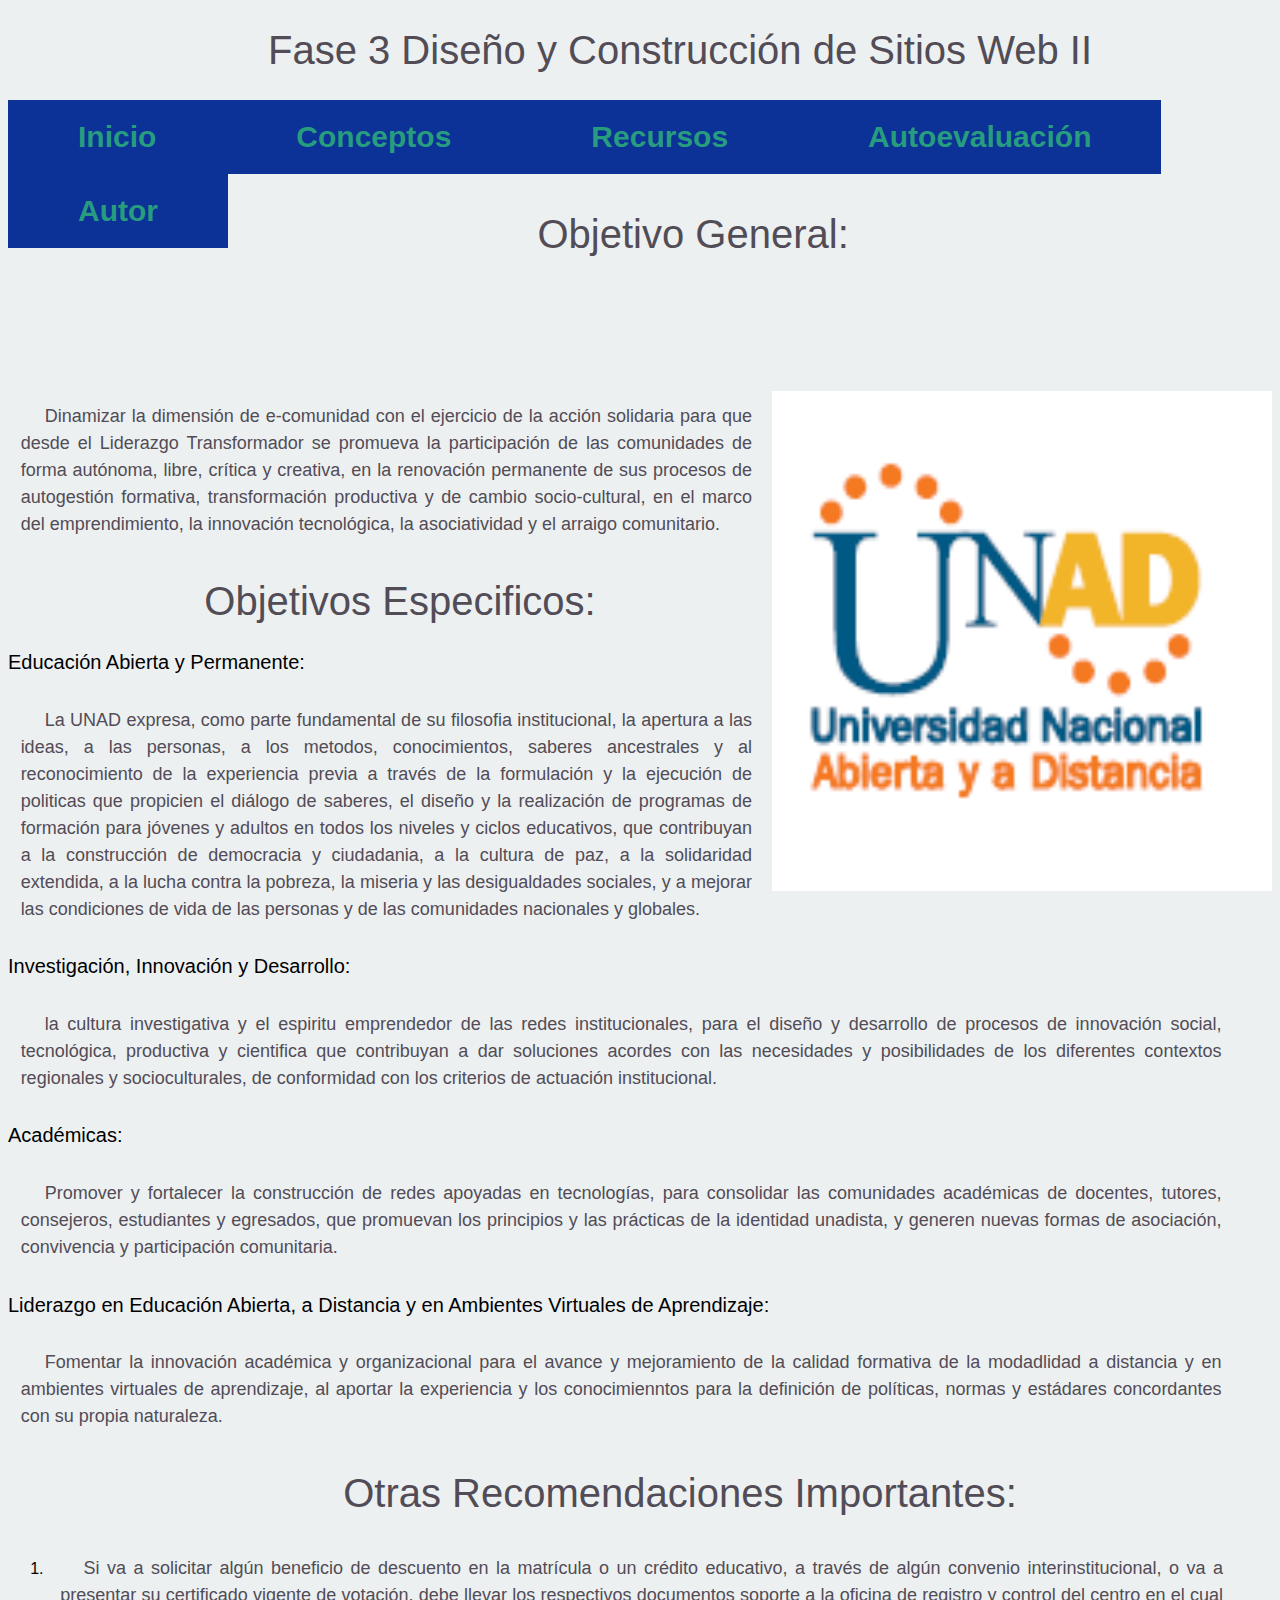
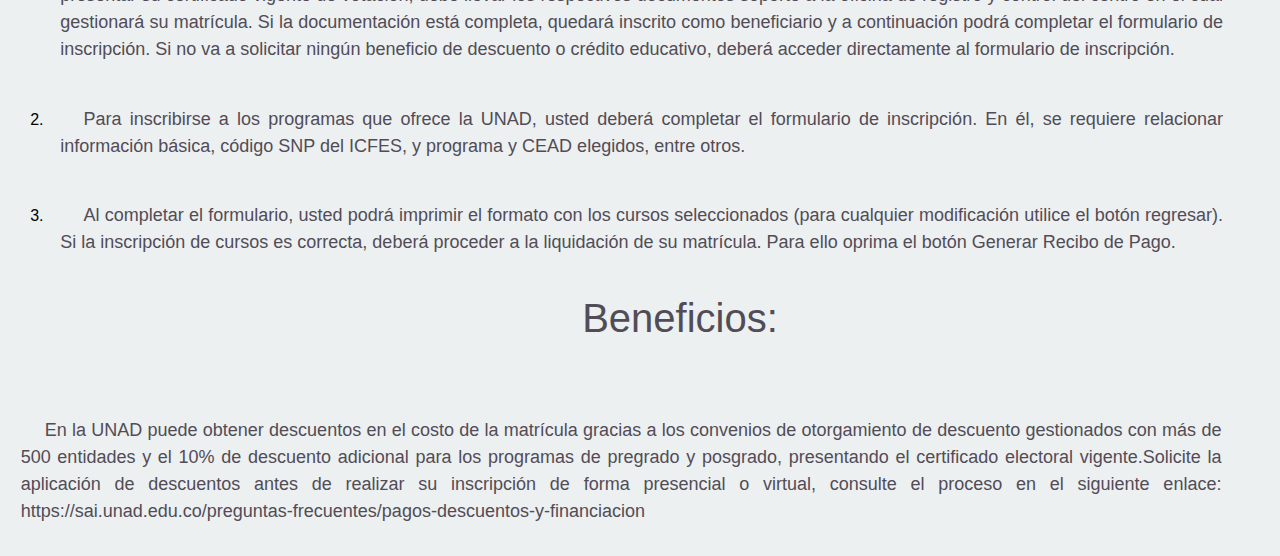
<file: index.html>
<!DOCTYPE html>
<html lang="es">
<head>
  <meta charset="UTF-8">
  <meta name="viewport" content="width=device-width, initial-scale=1.0">
  <title>Diseño y Construcción</title>
  <link rel="stylesheet" href="css/style.css">
</head>
<body>
  <h1 class="titulo">Fase 3 Diseño y Construcción de Sitios Web II</h1>
      <div id="menu">
        <ul>
          <li id="item"><a href="index.html">Inicio</a></li>
          <li id="item"><a href="#">Conceptos</a>
            <ul id="desplegable">
              <li><a href="Conceptos CSS3.html">Conceptos CSS3</a></li>
              <li><a href="Conceptos HTML5.html">Conceptos HTML5</a></li>
            </ul>
          </li>
          <li id="item"><a href="#">Recursos</a>
            <ul id="desplegable">
              <li><a href="Recursos en Audio.html">Recursos en Audio</a></li>
              <li><a href="Recursos en Video.html">Recursos en Video</a></li>
            </ul>
          </li>
          <li id="item"><a href="#">Autoevaluación</a>
            <ul id="desplegable">
              <li><a href="Autoevaluación 1.html">Autoevaluación 1</a></li>
              <li><a href="Autoevaluación 2.html">Autoevaluación 2</a></li>
            </ul>
          </li>
          <li id="item"><a href="Autor.html">Autor</a></li>
        </ul>
        </div>
         <div class="contenedor">
            <h2 class="titulo1">Objetivo General:</h2>
              <img src="img/Logo UNAD.PNG" alt="Logo.UNAD">
                </div>
               <p>Dinamizar la dimensión de e-comunidad  con el ejercicio de la acción solidaria para que desde el Liderazgo Transformador se promueva la participación de las comunidades de forma autónoma, libre, crítica y creativa, en la renovación permanente de sus procesos de autogestión formativa, transformación productiva y de cambio socio-cultural, en el marco del emprendimiento, la innovación tecnológica, la asociatividad y el arraigo comunitario.</p>
               <h1 class="titulo">Objetivos Especificos:</h1>
              <h3 class="sub-titulo">Educación Abierta y Permanente:</h3>
                <p>La UNAD expresa, como parte fundamental de su filosofia institucional, la apertura a las ideas, a las personas, a los metodos, conocimientos, saberes ancestrales y al reconocimiento de la experiencia previa a través de la formulación y la ejecución de politicas que propicien el diálogo de saberes, el diseño y la realización de programas de formación para jóvenes y adultos en todos los niveles y ciclos educativos, que contribuyan a la construcción de democracia y ciudadania, a la cultura de paz, a la solidaridad extendida, a la lucha contra la pobreza, la miseria y las desigualdades sociales, y a mejorar las condiciones de vida de las personas y de las comunidades nacionales y globales.</p>
                <h3 class="sub-titulo">Investigación, Innovación y Desarrollo:</h3>
                <p>la cultura investigativa y el espiritu emprendedor de las redes institucionales, para el diseño y desarrollo de procesos de innovación social, tecnológica, productiva y cientifica que contribuyan a dar soluciones acordes con las necesidades y posibilidades de los diferentes contextos regionales y socioculturales, de conformidad con los criterios de actuación institucional.</p>
                <h3 class="sub-titulo">Académicas:</h3>
                <p>Promover y fortalecer la construcción de redes apoyadas en tecnologías, para consolidar las comunidades académicas de docentes, tutores, consejeros, estudiantes y egresados, que promuevan los principios y las prácticas de la identidad unadista, y generen nuevas formas de asociación, convivencia y participación comunitaria.</p>
                <h3 class="sub-titulo">Liderazgo en Educación Abierta, a Distancia y en Ambientes Virtuales de  Aprendizaje:</h3>
                <p>Fomentar la innovación académica y organizacional para el avance y mejoramiento de la calidad formativa de la modadlidad a distancia y en ambientes virtuales de aprendizaje, al aportar la experiencia y los conocimienntos para la definición de políticas, normas y estádares concordantes con su propia naturaleza.</p>
      <h1 class="titulo">Otras Recomendaciones Importantes:</h1>
      <ol>
        <li>
          <p>Si va a solicitar algún beneficio de descuento en la matrícula o un crédito educativo, a través de algún convenio interinstitucional, o va a presentar su certificado vigente de votación, debe llevar los respectivos documentos soporte a la oficina de registro y control del centro en el cual gestionará su matrícula. Si la documentación está completa, quedará inscrito como beneficiario y a continuación podrá completar el formulario de inscripción. Si no va a solicitar ningún beneficio de descuento o crédito educativo, deberá acceder directamente al formulario de inscripción.
          </p></li>
        <li>
          <p>Para inscribirse a los programas que ofrece la UNAD, usted deberá completar el formulario de inscripción. En él, se requiere relacionar información básica, código SNP del ICFES, y programa y CEAD elegidos, entre otros.</p></li>
        <li>
          <p>Al completar el formulario, usted podrá imprimir el formato con los cursos seleccionados (para cualquier modificación utilice el botón regresar). Si la inscripción de cursos es correcta, deberá proceder a la liquidación de su matrícula. Para ello oprima el botón Generar Recibo de Pago. </p></li>
      </ol>
      <h1 class="titulo">Beneficios:</h1>
      <br>
    <p>En la UNAD puede obtener descuentos en el costo de la matrícula gracias a los convenios de otorgamiento de descuento gestionados con más de 500 entidades y el 10% de descuento adicional para los programas de pregrado y posgrado, presentando el certificado electoral vigente.Solicite la aplicación de descuentos antes de realizar su inscripción de forma presencial o virtual, consulte el proceso en el siguiente enlace: https://sai.unad.edu.co/preguntas-frecuentes/pagos-descuentos-y-financiacion </p>
   

</body>
</html>
</file>
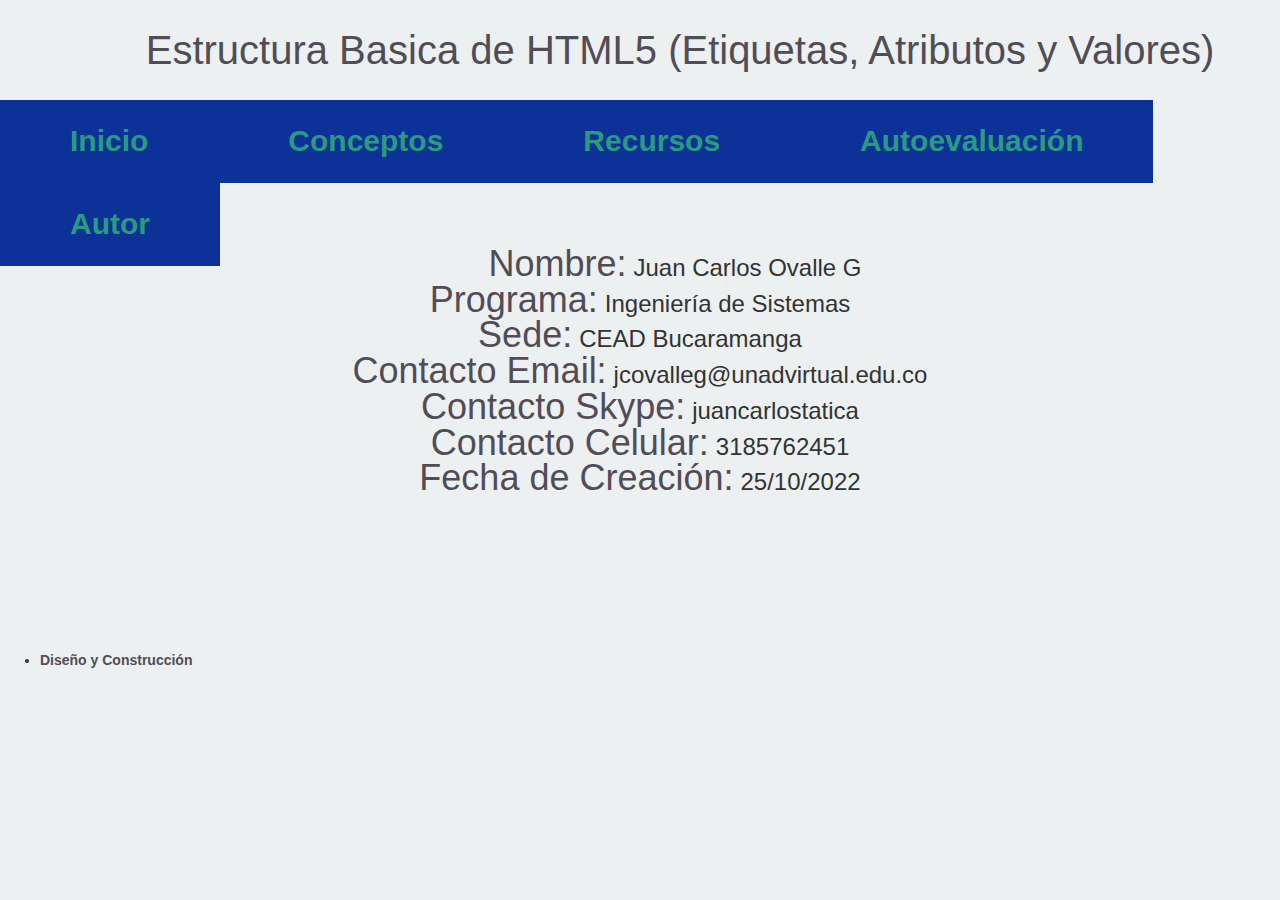
<file: Autor.html>
<!doctype html>
<html lang="es">
  <head>
    <!-- Required meta tags -->
    <meta charset="utf-8">
    <meta name="viewport" content="width=device-width, initial-scale=1, shrink-to-fit=no">
    <link rel="stylesheet" href="https://maxcdn.bootstrapcdn.com/bootstrap/3.4.1/css/bootstrap.min.css">
    <title>Guión y Maquetación</title>
    <link rel="stylesheet" href="css/style.css">
     
  </head>
  <body>
    <h1 class="titulo">Estructura Basica de HTML5 (Etiquetas, Atributos y Valores)</h1>
      <div id="menu">
        <ul>
          <li id="item"><a href="index.html">Inicio</a></li>
          <li id="item"><a href="#">Conceptos</a>
            <ul id="desplegable">
              <li><a href="Conceptos CSS3.html">Conceptos CSS3</a></li>
              <li><a href="Conceptos HTML5.html">Conceptos HTML5</a></li>
            </ul>
          </li>
          <li id="item"><a href="#">Recursos</a>
            <ul id="desplegable">
              <li><a href="Recursos en Audio.html">Recursos en Audio</a></li>
              <li><a href="Recursos en Video.html">Recursos en Video</a></li>
            </ul>
          </li>
          <li id="item"><a href="#">Autoevaluación</a>
            <ul id="desplegable">
              <li><a href="Autoevaluación 1.html">Autoevaluación 1</a></li>
              <li><a href="Autoevaluación 2.html">Autoevaluación 2</a></li>
            </ul>
          </li>
          <li id="item"><a href="Autor.html">Autor</a></li>
        </ul>
        </div>
        <div class="contenedor1">
          <h1 style="display: inline;">Nombre:</h1> <h3 style="display: inline;">Juan Carlos Ovalle G</h3> <br>
         <h1 style="display: inline;">Programa:</h1> <h3 style="display: inline;">Ingeniería de Sistemas</h3> <br>
        <h1 style="display: inline;">Sede:</h1> <h3 style="display: inline;">CEAD Bucaramanga</h3> <br>
        <h1 style="display: inline;">Contacto Email:</h1> <h3 style="display: inline;">jcovalleg@unadvirtual.edu.co</h3> <br>
        <h1 style="display: inline;">Contacto Skype:</h1> <h3 style="display: inline;">juancarlostatica</h3> <br>
        <h1 style="display: inline;">Contacto Celular:</h1> <h3 style="display: inline;">3185762451</h3> <br>
         <h1 style="display: inline;">Fecha de Creación:</h1> <h3 style="display: inline;">25/10/2022</h3>
        </div>
    <nav>
      <ul>
        <li>
          <a href="index.html">Diseño y Construcción</a>
        </li>
      </ul>
    </nav>

    <!-- Optional JavaScript -->
    <!-- jQuery first, then Popper.js, then Bootstrap JS -->
    <script src="https://code.jquery.com/jquery-3.5.1.slim.min.js" integrity="sha384-DfXdz2htPH0lsSSs5nCTpuj/zy4C+OGpamoFVy38MVBnE+IbbVYUew+OrCXaRkfj" crossorigin="anonymous"></script>
    <script src="https://cdn.jsdelivr.net/npm/popper.js@1.16.1/dist/umd/popper.min.js" integrity="sha384-9/reFTGAW83EW2RDu2S0VKaIzap3H66lZH81PoYlFhbGU+6BZp6G7niu735Sk7lN" crossorigin="anonymous"></script>
    <script src="https://stackpath.bootstrapcdn.com/bootstrap/4.5.2/js/bootstrap.min.js" integrity="sha384-B4gt1jrGC7Jh4AgTPSdUtOBvfO8shuf57BaghqFfPlYxofvL8/KUEfYiJOMMV+rV" crossorigin="anonymous"></script>
  </body>
</html>
</file>
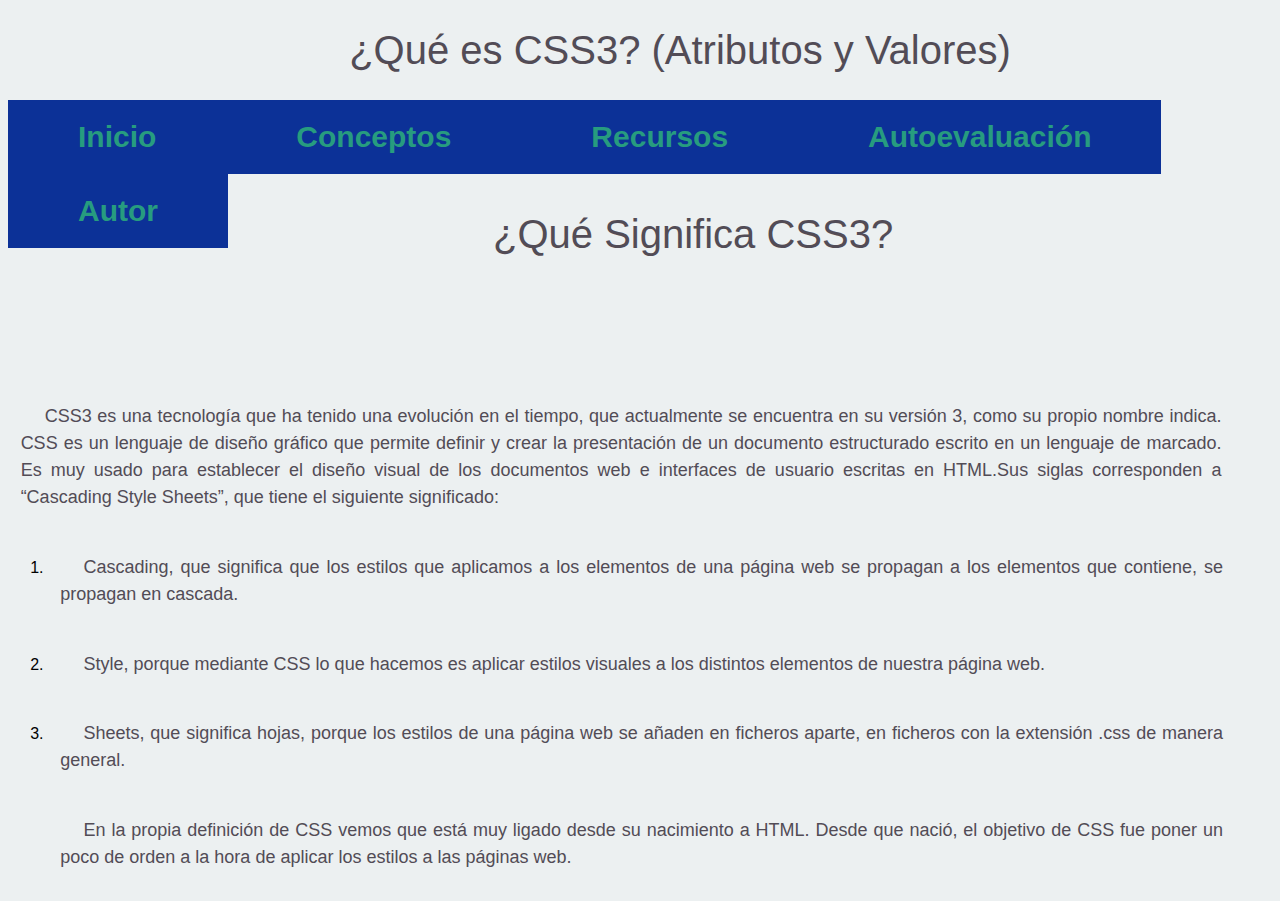
<file: Conceptos CSS3.html>
<!DOCTYPE html>
<html lang="es">
<head>
  <meta charset="UTF-8">
  <meta name="viewport" content="width=device-width, initial-scale=1.0">
  <title>OVI Diseño WEB</title>
  <link rel="stylesheet" href="css/style.css">
</head>
<body>
  <h1 class="titulo">¿Qué es CSS3? (Atributos y Valores)</h1>
      <div id="menu">
        <ul>
          <li id="item"><a href="index.html">Inicio</a></li>
          <li id="item"><a href="#">Conceptos</a>
            <ul id="desplegable">
              <li><a href="Conceptos CSS3.html">Conceptos CSS3</a></li>
              <li><a href="Conceptos HTML5.html">Conceptos HTML5</a></li>
            </ul>
          </li>
          <li id="item"><a href="#">Recursos</a>
            <ul id="desplegable">
              <li><a href="Recursos en Audio.html">Recursos en Audio</a></li>
              <li><a href="Recursos en Video.html">Recursos en Video</a></li>
            </ul>
          </li>
          <li id="item"><a href="#">Autoevaluación</a>
            <ul id="desplegable">
              <li><a href="Autoevaluación 1.html">Autoevaluación 1</a></li>
              <li><a href="Autoevaluación 2.html">Autoevaluación 2</a></li>
            </ul>
          </li>
          <li id="item"><a href="Autor.html">Autor</a></li>
        </ul>
        </div>

        <div>
          <h2 class="titulo1">¿Qué Significa CSS3?</h2>
          <p>CSS3 es una tecnología que ha tenido una evolución en el tiempo, que actualmente se encuentra en su versión 3, como su propio nombre indica. CSS es un lenguaje de diseño gráfico que permite definir y crear la presentación de un documento estructurado escrito en un lenguaje de marcado. Es muy usado para establecer el diseño visual de los documentos web e interfaces de usuario escritas en HTML.Sus siglas corresponden a “Cascading Style Sheets”, que tiene el siguiente significado:</p>
        <ol>
          <li>
            <p>Cascading, que significa que los estilos que aplicamos a los elementos de una página web se propagan a los elementos que contiene, se propagan en cascada.</p></li>
          <li>
            <p>Style, porque mediante CSS lo que hacemos es aplicar estilos visuales a los distintos elementos de nuestra página web.</p></li>
          <li>
            <p>Sheets, que significa hojas, porque los estilos de una página web se añaden en ficheros aparte, en ficheros con la extensión .css de manera general.</p></li>
            <p>En la propia definición de CSS vemos que está muy ligado desde su nacimiento a HTML. Desde que nació, el objetivo de CSS fue poner un poco de orden a la hora de aplicar los estilos a las páginas web.</p>
        </ol>
        </div>
</body>
</html>
</file>
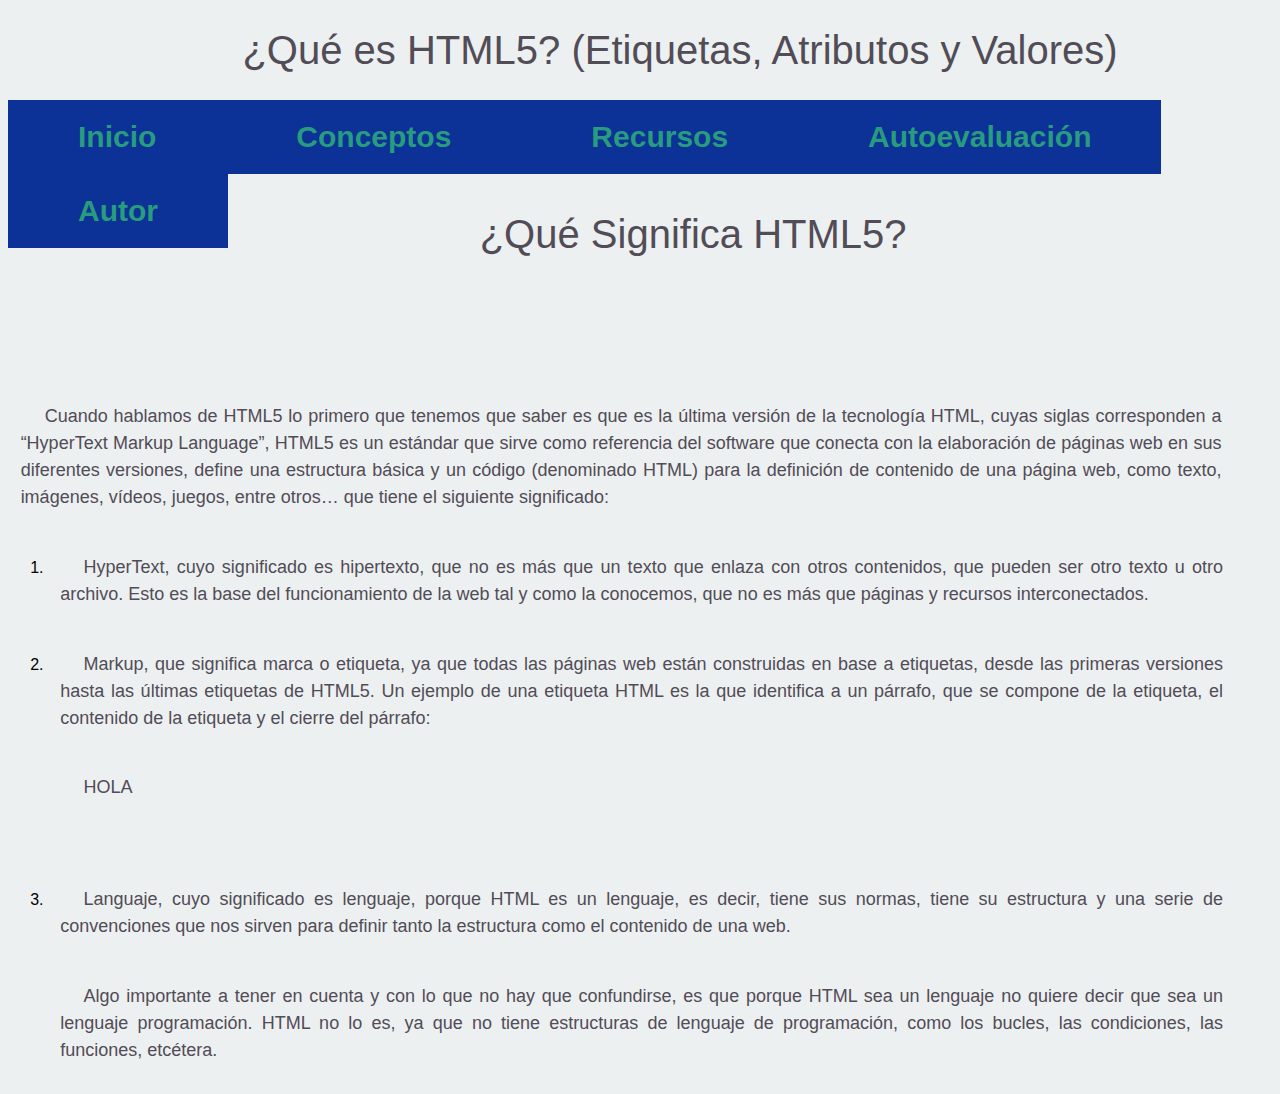
<file: Conceptos HTML5.html>
<!DOCTYPE html>
<html lang="es">
<head>
  <meta charset="UTF-8">
  <meta name="viewport" content="width=device-width, initial-scale=1.0">
  <title>OVI Diseño WEB</title>
  <link rel="stylesheet" href="css/style.css">
</head>
<body>
  <h1 class="titulo">¿Qué es HTML5? (Etiquetas, Atributos y Valores)</h1>
      <div id="menu">
        <ul>
          <li id="item"><a href="index.html">Inicio</a></li>
          <li id="item"><a href="#">Conceptos</a>
            <ul id="desplegable">
              <li><a href="Conceptos CSS3.html">Conceptos CSS3</a></li>
              <li><a href="Conceptos HTML5.html">Conceptos HTML5</a></li>
            </ul>
          </li>
          <li id="item"><a href="#">Recursos</a>
            <ul id="desplegable">
              <li><a href="Recursos en Audio.html">Recursos en Audio</a></li>
              <li><a href="Recursos en Video.html">Recursos en Video</a></li>
            </ul>
          </li>
          <li id="item"><a href="#">Autoevaluación</a>
            <ul id="desplegable">
              <li><a href="Autoevaluación 1.html">Autoevaluacion 1</a></li>
              <li><a href="Autoevaluación 2.html">Autoevaluación 2</a></li>
            </ul>
          </li>
          <li id="item"><a href="Autor.html">Autor</a></li>
        </ul>
        </div>
        <h2 class="titulo1">¿Qué Significa HTML5?</h2>
        <p>Cuando hablamos de HTML5 lo primero que tenemos que saber es que es la última versión de la tecnología HTML, cuyas siglas corresponden a “HyperText Markup Language”, HTML5 es un estándar que sirve como referencia del software que conecta con la elaboración de páginas web en sus diferentes versiones, define una estructura básica y un código (denominado HTML) para la definición de contenido de una página web, como texto, imágenes, vídeos, juegos, entre otros… que tiene el siguiente significado:</p>
        <ol>
          <li>
            <p>HyperText, cuyo significado es hipertexto, que no es más que un texto que enlaza con otros contenidos, que pueden ser otro texto u otro archivo. Esto es la base del funcionamiento de la web tal y como la conocemos, que no es más que páginas y recursos interconectados.</p></li>
          <li>
            <p>Markup, que significa marca o etiqueta, ya que todas las páginas web están construidas en base a etiquetas, desde las primeras versiones hasta las últimas etiquetas de HTML5. Un ejemplo de una etiqueta HTML es la que identifica a un párrafo, que se compone de la etiqueta, el contenido de la etiqueta y el cierre del párrafo: <p>HOLA</p></p></li>
          <li>
            <p>Languaje, cuyo significado es lenguaje, porque HTML es un lenguaje, es decir, tiene sus normas, tiene su estructura y una serie de convenciones que nos sirven para definir tanto la estructura como el contenido de una web.</p></li>
            <p>Algo importante a tener en cuenta y con lo que no hay que confundirse, es que porque HTML sea un lenguaje no quiere decir que sea un lenguaje programación. HTML no lo es, ya que no tiene estructuras de lenguaje de programación, como los bucles, las condiciones, las funciones, etcétera.</p>
        </ol>

</body>
</html>
</file>
<file: css/style.css>
.titulo
{
    width: 100%;
    text-align: center;
    margin: 40px;
    font-size: 40px;
    font-weight: 100;
}

.sub-titulo{
    font-size: 20px;
    font-weight: 300;
}

.contenedor img{
    width: 500px;
    height: 500px;
    float: right;
    margin-left: 20px;
    margin-bottom: 20px;
}

body{
    
    background: #ecf0f1;
    font-family: 'Franklin Gothic Medium', 'Arial Narrow', Arial, sans-serif;
}

#menu ul{
 list-style: none;  
 margin: 0; 
 padding: 0;
}

#menu #item{
    float:left;
}

#menu #item a{
background: #0c3197;
color: #279c7f;
padding: 20px 70px;
display: block;
font-size: 30px;
}

#menu #desplegable{
    display: none;
    position: absolute;
}

#menu #item a:hover{
    background: #005883;
    color: rgba(0,204,255,1);
}

#menu #item:hover #desplegable{
display: block;
}

p{
    width: 95%;
    color: #524c56;
    font-size: 18px;
    line-height: 150%;
    padding: 1%;
    text-indent: 2%;
    text-align: justify;
}

h1{
        color: #524c56;
        line-height: 50%;
        font-weight: 50;
        text-align: center;
        padding: 0%;
}

h2{
    color: #524c56;
    line-height: 50%;
    font-weight: 50;
    padding: 9%;
  
}

a{
    color: #524c56;
    text-decoration: none;
    font-weight: bold;
}

a:hover{
    color: #c3d7df;
}
 #Logo img{
margin: 20px;
float: left;
width: 100px;
}


.video, video{ 
padding-top: 90px;
width: 600px;
height: 400px;
}

.audio{
    float: center;
    padding-top: 100px;
    width: 100px;
    height: 20px;
}

.titulo1
{
    margin-top: 50px;
    text-align: center;
    font-size: 40px;
    font-weight: 100;
}

.contenedor1{
    padding: 150px;
    text-align: center;
    font-size: 25px;
    font-weight: 100;
}

#menu #item #desplegable li{
    position: relative;
}
#menu #item #desplegable .submenu{
    position: absolute;
    left: -100%;
    top: 0;
    visibility: hidden;
    opacity: 0;
}
</file>
